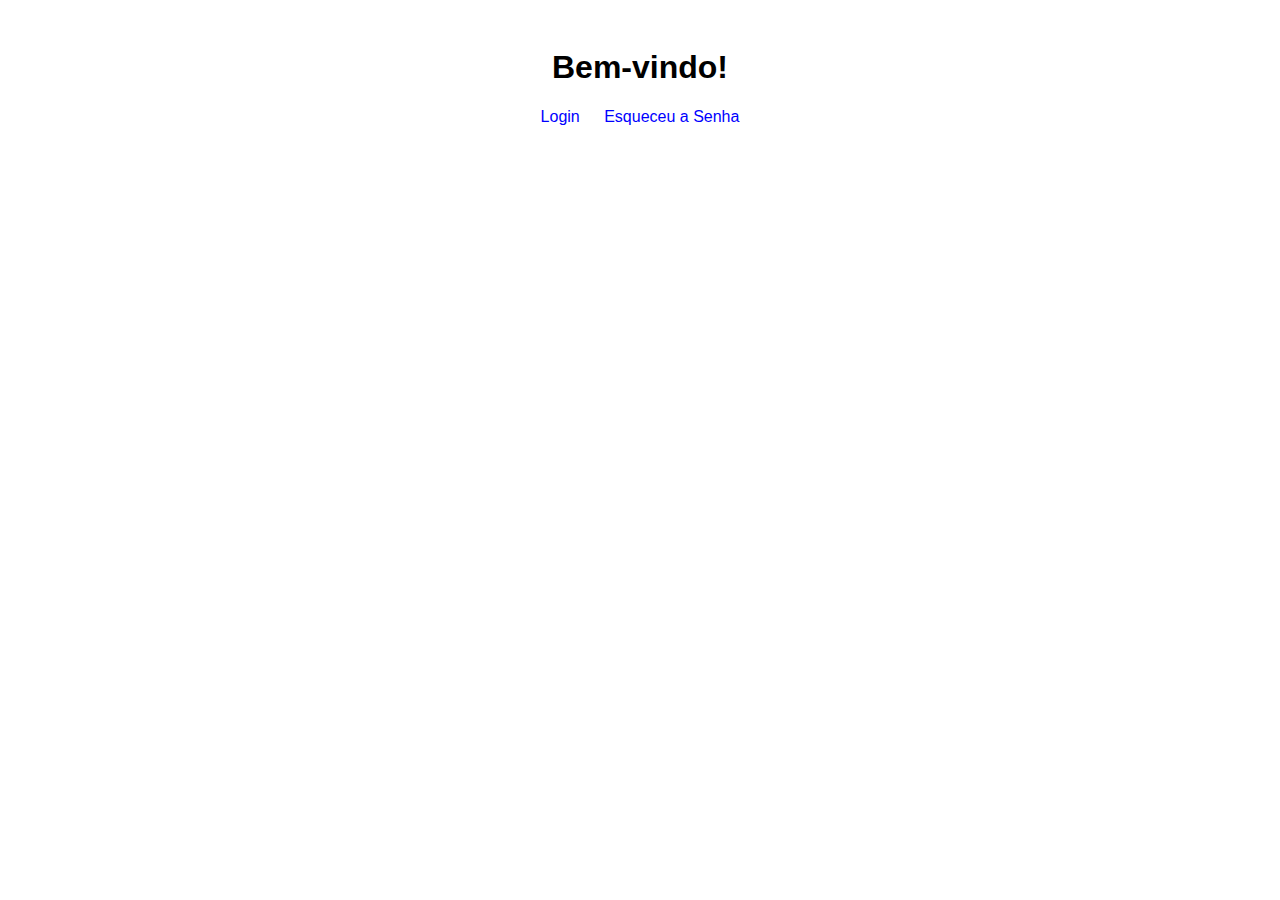
<file: index.html>
<!DOCTYPE html>
<html lang="pt-BR">
<head>
  <meta charset="UTF-8">
  <meta name="viewport" content="width=device-width, initial-scale=1.0">
  <title>Home</title>
  <link rel="stylesheet" href="style.css">
</head>
<body>
  <h1>Bem-vindo!</h1>
  <nav>
    <a href="login.html">Login</a>
    <a href="reset senha.html">Esqueceu a Senha</a>
  </nav>
</body>
</html>
</file>
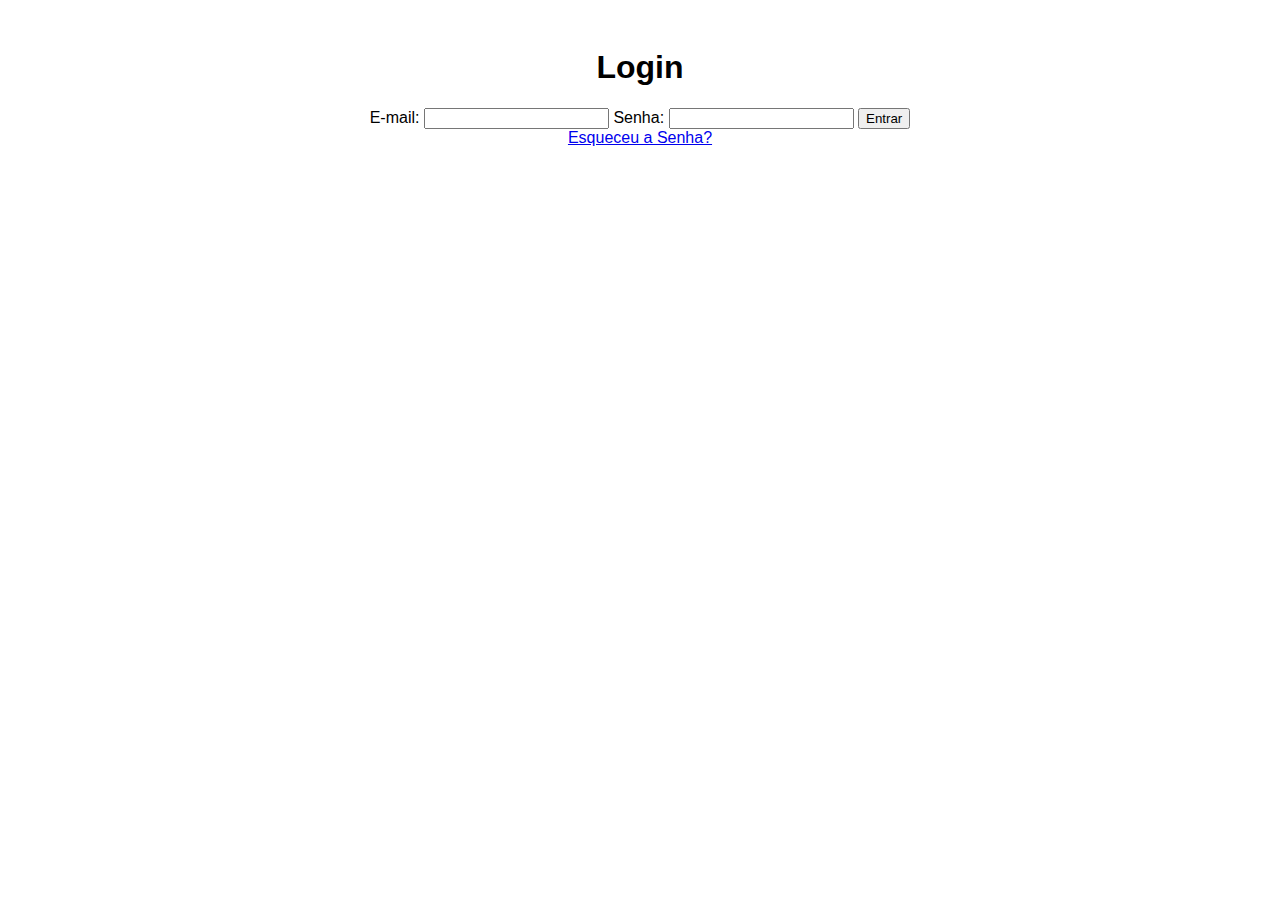
<file: login.html>
<!DOCTYPE html>
<html lang="pt-BR">
<head>
  <meta charset="UTF-8">
  <meta name="viewport" content="width=device-width, initial-scale=1.0">
  <title>Login</title>
  <link rel="stylesheet" href="style.css">
</head>
<body>
  <h1>Login</h1>
  <form>
    <label for="email">E-mail:</label>
    <input type="email" id="email" required>
    <label for="password">Senha:</label>
    <input type="password" id="password" required>
    <button type="submit">Entrar</button>
  </form>
  <a href="reset senha.html">Esqueceu a Senha?</a>
</body>
</html>
</file>
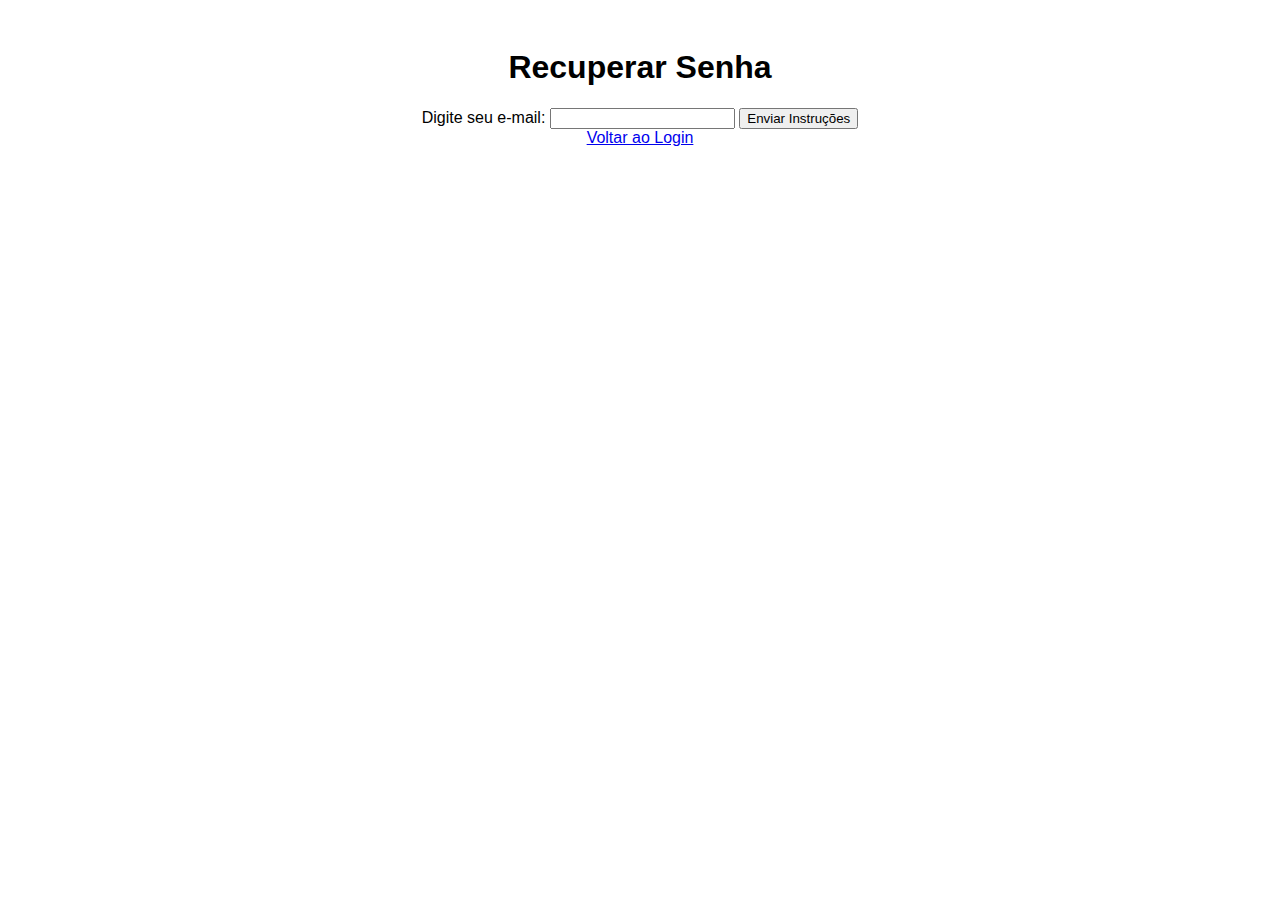
<file: reset senha.html>
<!DOCTYPE html>
<html lang="pt-BR">
<head>
  <meta charset="UTF-8">
  <meta name="viewport" content="width=device-width, initial-scale=1.0">
  <title>Esqueceu a Senha</title>
  <link rel="stylesheet" href="style.css">
</head>
<body>
  <h1>Recuperar Senha</h1>
  <form>
    <label for="email">Digite seu e-mail:</label>
    <input type="email" id="email" required>
    <button type="submit">Enviar Instruções</button>
  </form>
  <a href="login.html">Voltar ao Login</a>
</body>
</html>
</file>
<file: style.css>
body {
    font-family: Arial, sans-serif;
    text-align: center;
    padding: 20px;
  }
  
  nav a {
    margin: 10px;
    text-decoration: none;
    color: blue;
  }
</file>
